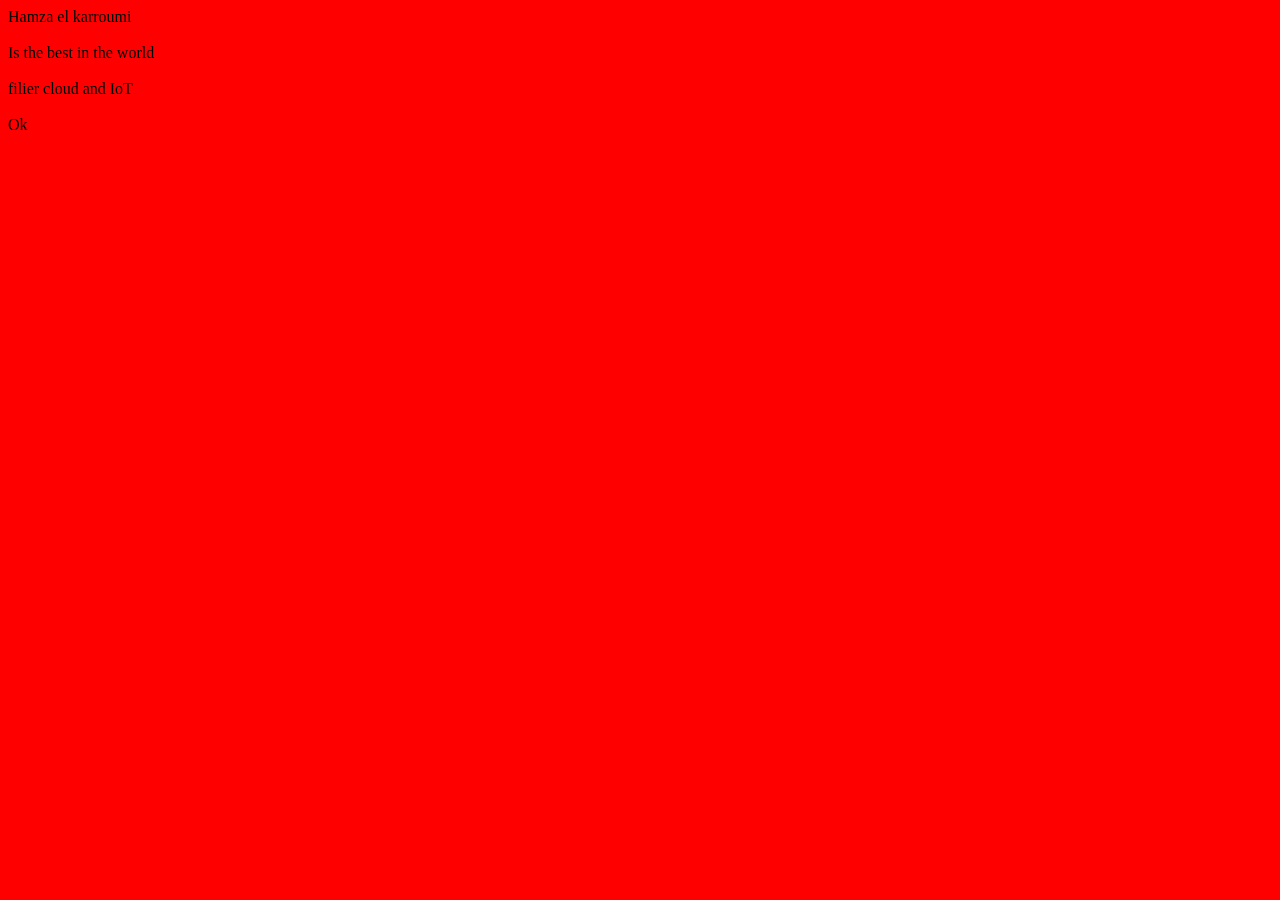
<file: index.html>
<!DOCTYPE html>
<html lang="en">
<head>
    <meta charset="UTF-8">
    <meta name="viewport" content="width=device-width, initial-scale=1.0">
    <title>Document</title>
    <link rel="stylesheet" href="style.css">
</head>
<body>
    <div class="div1">Hamza el karroumi</div><br>
    <div class="div2">Is the best in the world</div><br>
    <div class="div3">filier cloud and IoT</div><br>
    <div class="div4">Ok</div4>
    <script src="app.js"></script>
    
</body>
</html>
</file>
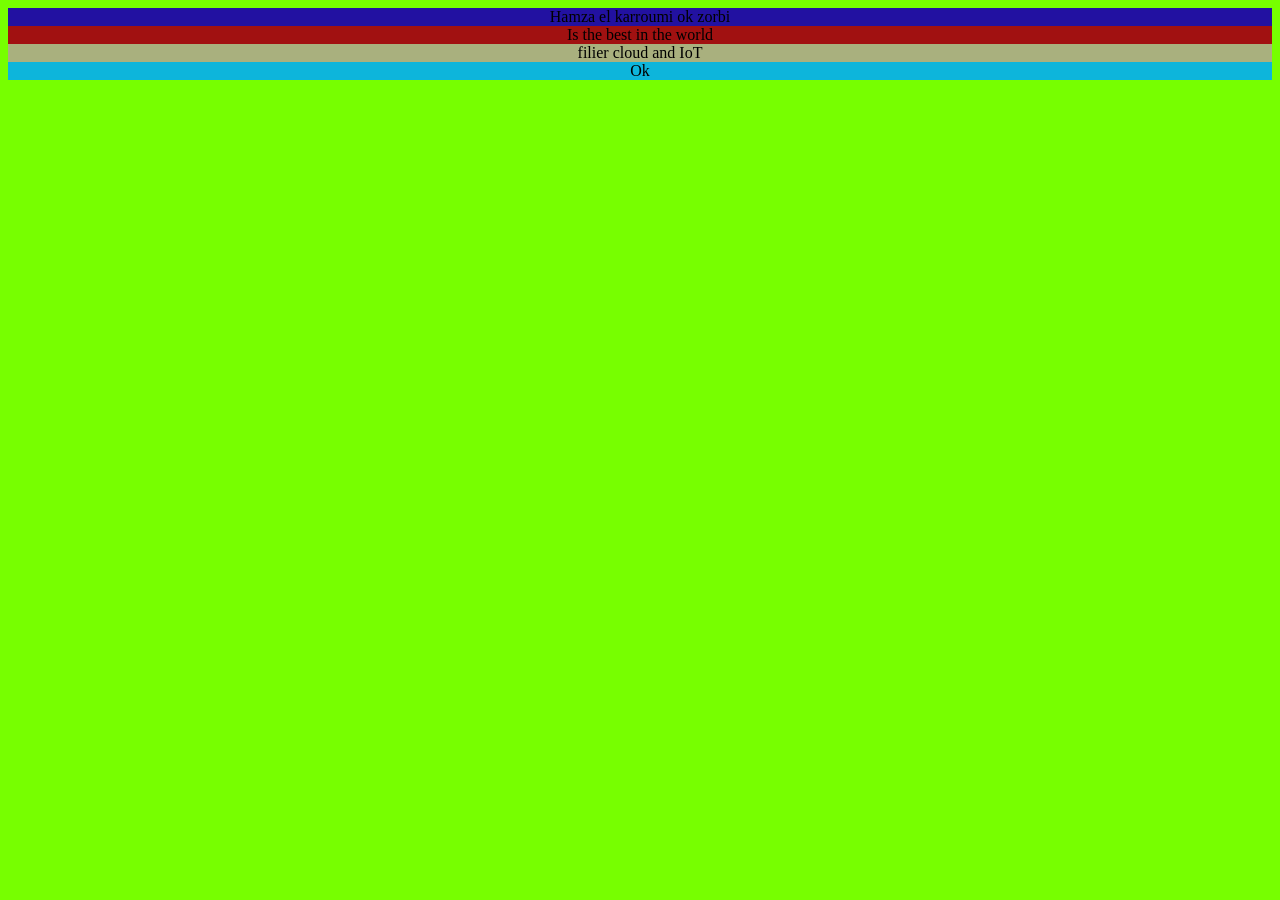
<file: jss/index.html>
<!DOCTYPE html>
<html lang="en">
<head>
    <meta charset="UTF-8">
    <meta name="viewport" content="width=device-width, initial-scale=1.0">
    <title>Document</title>
    <link rel="stylesheet" href="style.css">
</head>
<body>
    <div class="div1">Hamza el karroumi ok zorbi</div>
    <div class="div2">Is the best in the world</div>
    <div class="div3">filier cloud and IoT</div>
    <div class="div4">Ok</div>
    <script src="app.js"></script>
    
</body>
</html>
</file>
<file: style.css>
body{
    background-color: red;
}
</file>
<file: jss/style.css>
body{
    background-color: rgb(119, 255, 0);
}
.div1{
    background-color: rgb(34, 17, 161);
    text-align: center;
}
.div2{
    background-color: rgb(161, 17, 17);
    text-align: center;
}
.div3{
    background-color: rgb(169, 176, 126);
    text-align: center;
}
.div4{
    background-color: rgb(13, 181, 219);
    text-align: center;
}
</file>
